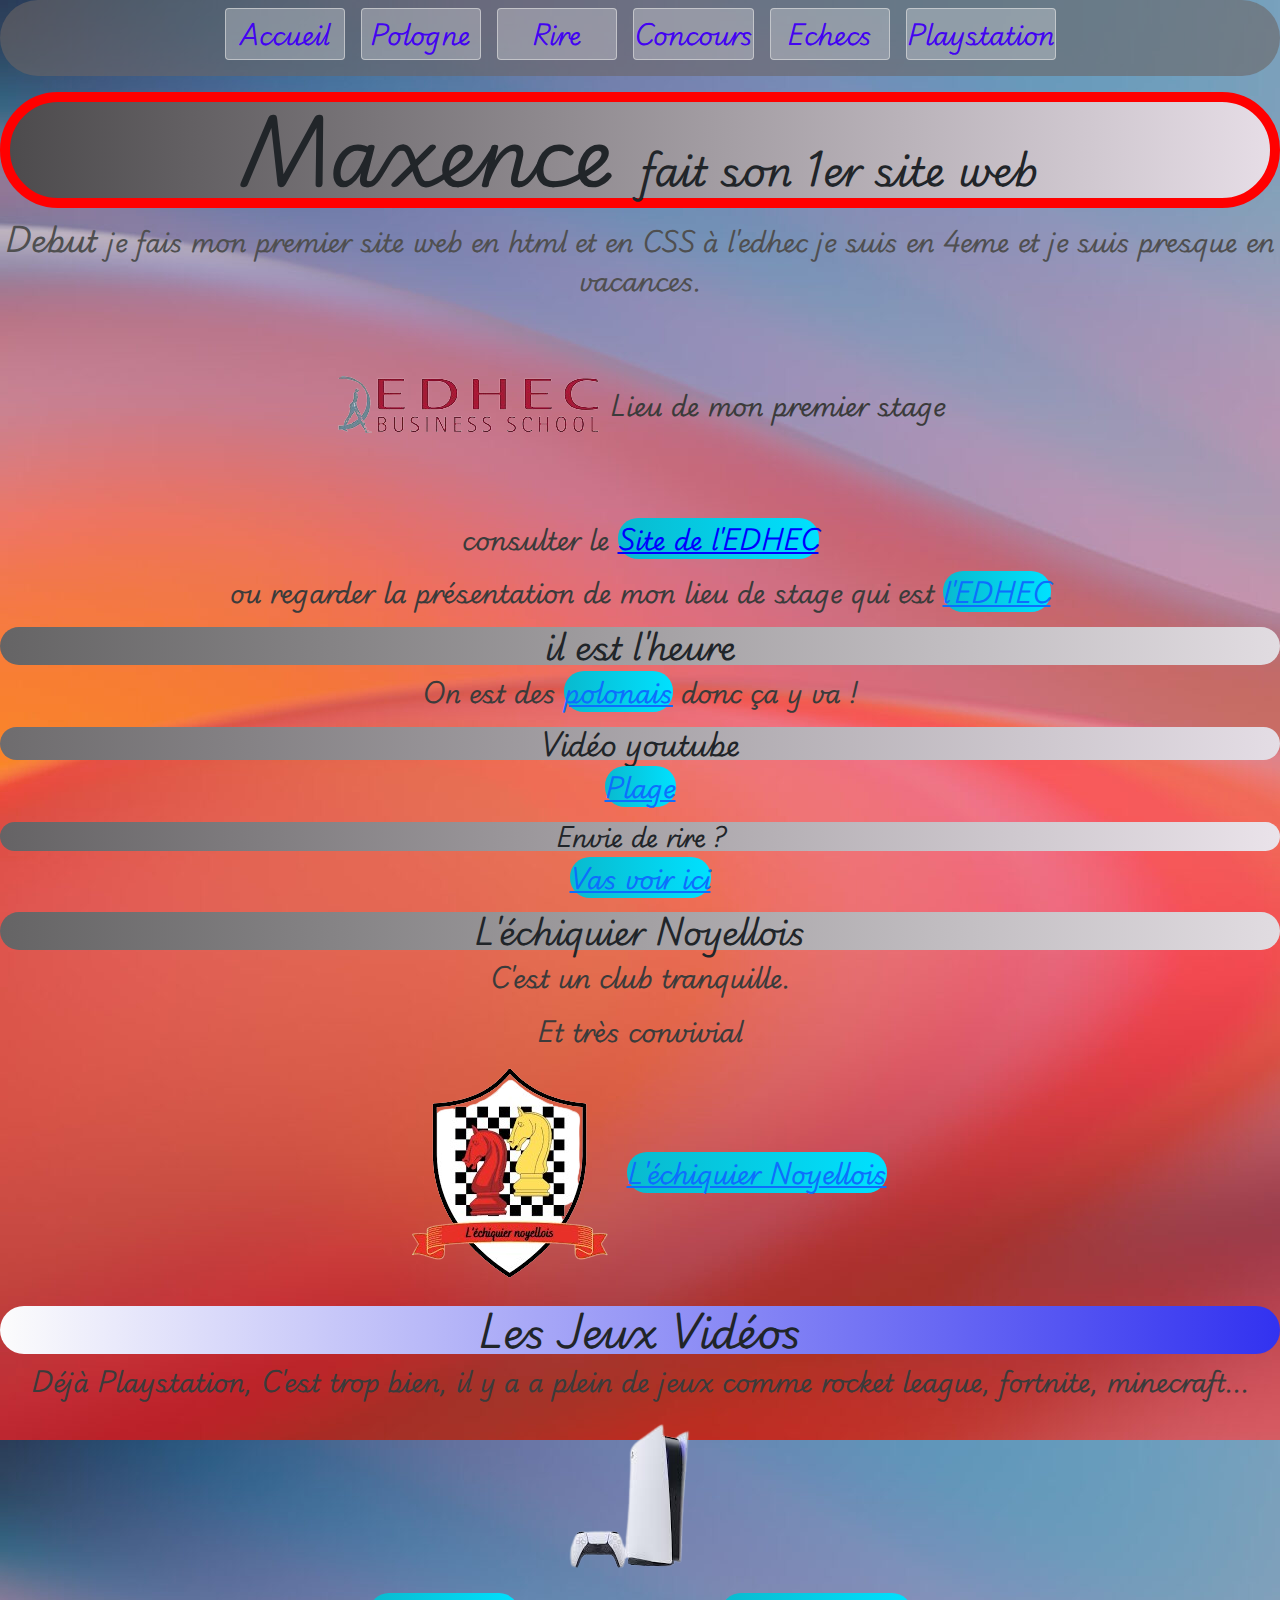
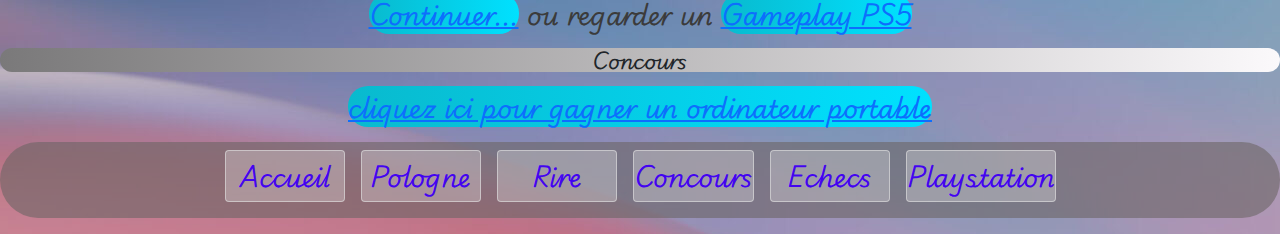
<file: index.html>
<!DOCTYPE html>
<html>
   <head>
         
             <link rel="stylesheet" href="style.css">
             <link rel="preconnect" href="https://fonts.googleapis.com">
             <link rel="preconnect" href="https://fonts.gstatic.com" crossorigin>
             <link href="https://fonts.googleapis.com/css2?family=Playwrite+IS:wght@100..400&display=swap" rel="stylesheet">
             <link href="https://cdn.jsdelivr.net/npm/bootstrap@5.3.3/dist/css/bootstrap.min.css" rel="stylesheet" integrity="sha384-QWTKZyjpPEjISv5WaRU9OFeRpok6YctnYmDr5pNlyT2bRjXh0JMhjY6hW+ALEwIH" crossorigin="anonymous">
             <title>Mon site</title>
</head> 
<body>
        <ul class="menu">
                <li>
                  <p>   <a class="Accueil" href="index.html">Accueil</a> </li> </p>
                </li>
                <li>
                    <p>  <a href="stage6.html">Pologne</a></p>
                </li>
                <li>
                    <p> <a href="stage p2.html">Rire</a></p>
        
                </li>
                <li>
                        <p> <a href="stagep3.html">Concours </a></p>
            
                    </li>
                    <li>
                        <p> <a href="stage8.html">Echecs</a></p>
            
                    </li>
                    <li>
                        <p> <a href="stage9.html">Playstation</a></p>
            
                    </li>
                  
                  
            </ul>
       <h1 class="titre" onclick="afficherTexte()"> <span class="Maxence"> Maxence </span> fait son 1er site web </h1> 
       <p class="tonton"> <span class="tonton2"> Debut  </span> je fais mon premier site web en html et en CSS à l'edhec je suis en 4eme et je suis presque en vacances.</p>
       <p><img src="images/edheclogo-removebg-preview.png" alt="homme heureux" title="hahahahahahahahahaha"> <span class="image_tonton" >Lieu de mon premier stage </span></p>
       <p> consulter le  <a href="https://www.edhec.edu/fr/a-propos/qui-sommes-nous/la-marque-edhec" class="Vince" > Site de l'EDHEC </a></p>
       <p> ou regarder la présentation de mon lieu de stage qui est <a href="stage11.html">l'EDHEC </a></p>
       <h2 class="para2" >il est l'heure</h2>
       <p  >On est des <a href="stage6.html">polonais</a> donc ça y va ! </p>
       <h3 class="para3" >Vidéo youtube</h3>
       <p><a href="https://youtu.be/IER8QvjQK0o?si=6zgPGxVxbwC63oDm" > Plage </a></p>
       <h4 class="para4" >Envie de rire ?</h4>
       <p><a href="stage p2.html"> Vas voir ici </a> </p>
       <h2 class="college">L'échiquier Noyellois </h2>
       <p>C'est un club tranquille.</p>
       <p>Et très convivial</p>


       <p> <img src="images/echecN-removebg-preview.png" alt="club echec" title="club échec "> <a href="stage8.html">L'échiquier Noyellois</a>  
       </p>
       <h1 class="jv">Les Jeux Vidéos </h1>
       <p class="playstation"> Déjà Playstation, C'est trop bien, il y a a plein de jeux comme rocket league, fortnite, minecraft... 
        <p> <img src="images/image-removebg-preview.png" alt=""></p><p><a href="stage9.html">Continuer...</a> ou regarder un 
        <a href="stage10.html">Gameplay PS5</a>
            
        
       </p>
       <p> <h5 class="para5">Concours</h5></p>
        <p> <span class="lien"> <a href="stagep3.html"> cliquez ici pour gagner un ordinateur portable</a>  </span> </p>
        <ul class="menu">
                <li>
                    <p>  <a href="index.html">Accueil</a></p>
                </li>
                <li>
                    <p>  <a href="stage6.html">Pologne</a></p>
                </li>
                <li>
                    <p> <a href="stage p2.html">Rire</a></p>
        
                </li>
                <li>
                        <p> <a href="stagep3.html">Concours </a></p>
            
                    </li>
                
                    <li>
                        <p> <a href="stage8.html">Echecs</a></p>
            
                    </li>
                    <li>
                        <p> <a href="stage9.html">Playstation</a></p>
            
                    </li>


            </ul>
            <script src="https://cdn.jsdelivr.net/npm/bootstrap@5.3.3/dist/js/bootstrap.bundle.min.js" integrity="sha384-YvpcrYf0tY3lHB60NNkmXc5s9fDVZLESaAA55NDzOxhy9GkcIdslK1eN7N6jIeHz" crossorigin="anonymous"></script>
            <script src="scripts.js"></script>
</body>

</html>
</file>
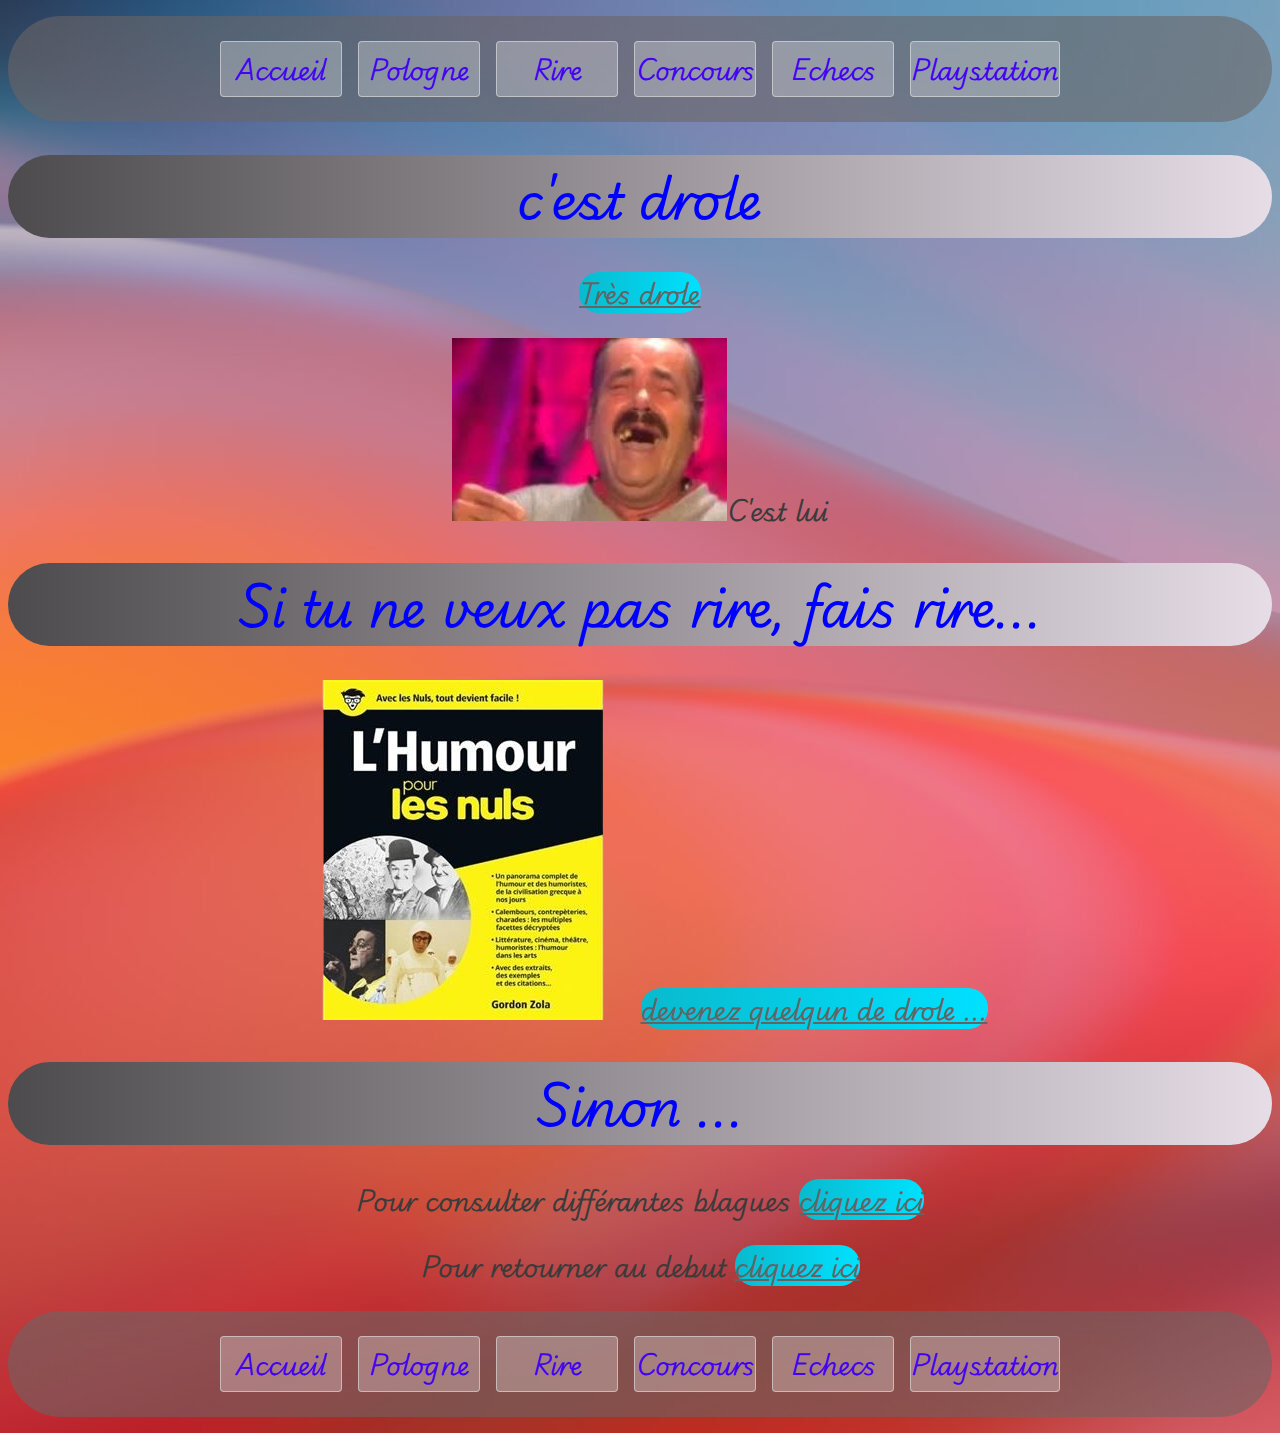
<file: stage p2.html>
<!DOCTYPE html>
<html>
<head>
    <link rel="stylesheet" href="style.css">
    <link rel="preconnect" href="https://fonts.googleapis.com">
    <link rel="preconnect" href="https://fonts.gstatic.com" crossorigin>
    <link href="https://fonts.googleapis.com/css2?family=Playwrite+IS:wght@100..400&display=swap" rel="stylesheet">
    <title>Il faut rire dans la vie</title>
</head> 
</head> 
<body>
    <ul class="menu">
        <li>
            <p>  <a href="index.html">Accueil</a></p>
        </li>
        <li>
            <p>  <a href="stage6.html">Pologne</a></p>
        </li>
        <li>
            <p> <a href="stage p2.html">Rire</a></p>

        </li>
        <li>
                <p> <a href="stagep3.html">Concours </a></p>
    
            </li>
            <li>
                <p> <a href="stage8.html">Echecs</a></p>
    
            </li>
            <li>
                <p> <a href="stage9.html">Playstation</a></p>
    
            </li>
    </ul>
    <p> <h1 class="parasd1" >c'est drole</h1>  </p>
    <p> <a href="https://youtu.be/xc9fCzoszDs?si=ubCjwBusHB4JcF2z">
    Très drole </a></p>
    <p> <img src="images/image mem rire.jpg" alt="C'est lui " title="el costo">C'est lui </p>

    <p> <h1 class="paradrole"> Si tu ne veux pas rire, fais rire... </h1></p>

  <p> <img src="images/L-humour-Pour-les-nuls-removebg-preview.png" alt="Pour faire rire :" title="pour faire rire :" >  <a href="https://www.fnac.com/a2999393/Pour-les-Nuls-L-humour-Pour-les-nuls-Gordon-Zola"> devenez quelqun de drole ...</a>  </p>


  <p ><h1     class="jsp" > Sinon ...</h1></p>

  <p>Pour consulter différantes blagues <a href="stage5.html">cliquez ici</a></p>

  <p> Pour retourner au debut <a href="index.html">cliquez ici</a></p>
  <ul class="menu">
    <li>
        <p>  <a href="index.html">Accueil</a></p>
    </li>
    <li>
        <p>  <a href="stage6.html">Pologne</a></p>
    </li>
    <li>
        <p> <a href="stage p2.html">Rire</a></p>

    </li>
    <li>
            <p> <a href="stagep3.html">Concours </a></p>

        </li>
    
        <li>
            <p> <a href="stage8.html">Echecs</a></p>

        </li>
        <li>
            <p> <a href="stage9.html">Playstation</a></p>

        </li>
</ul>

</body>

</html>
</file>
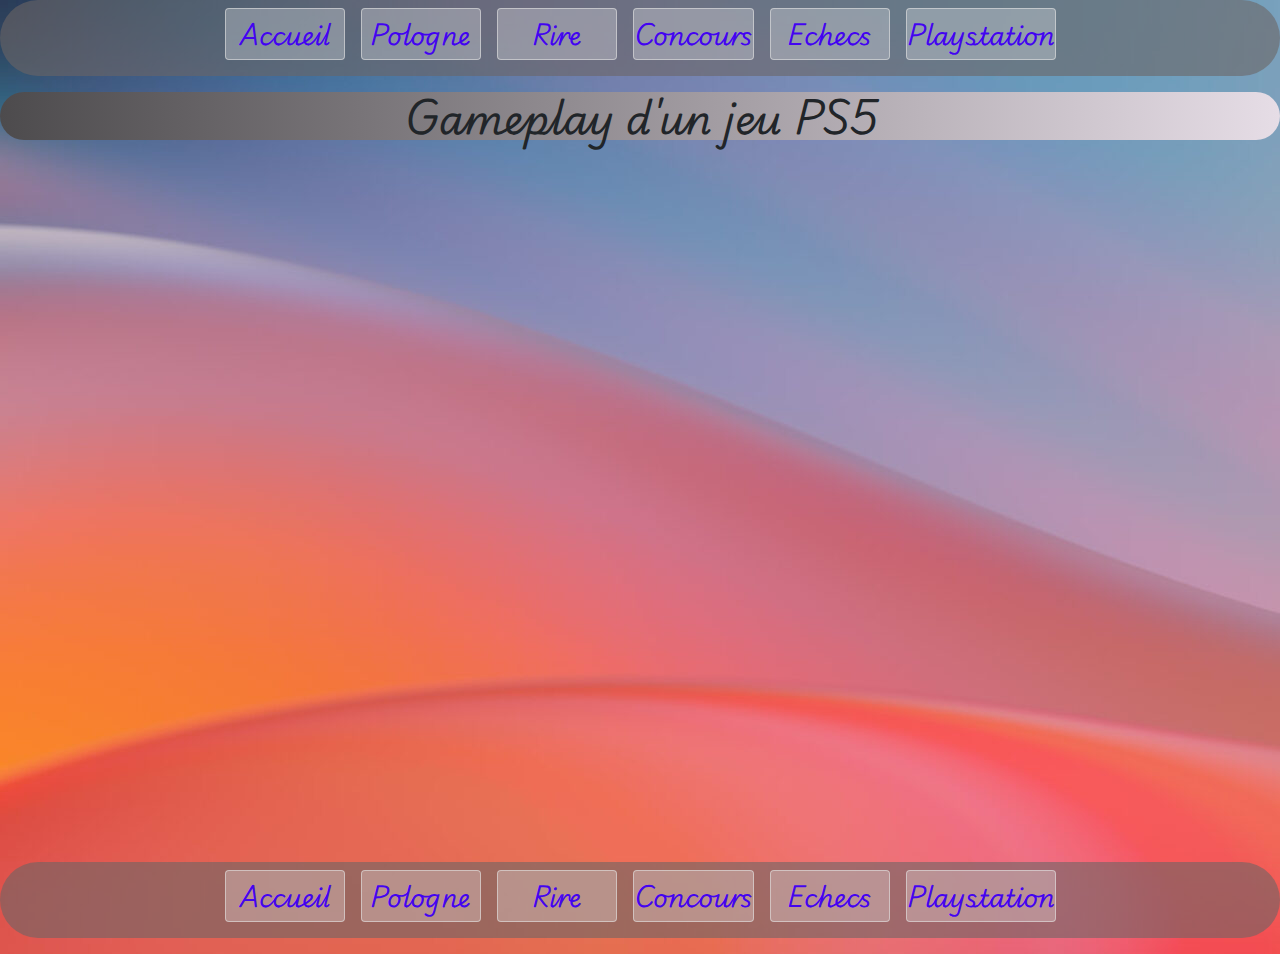
<file: stage10.html>
<!DOCTYPE html>
<html>
   <head>
         
             <link rel="stylesheet" href="style.css">
             <link rel="preconnect" href="https://fonts.googleapis.com">
             <link rel="preconnect" href="https://fonts.gstatic.com" crossorigin>
             <link href="https://fonts.googleapis.com/css2?family=Playwrite+IS:wght@100..400&display=swap" rel="stylesheet">
             <link href="https://cdn.jsdelivr.net/npm/bootstrap@5.3.3/dist/css/bootstrap.min.css" rel="stylesheet" integrity="sha384-QWTKZyjpPEjISv5WaRU9OFeRpok6YctnYmDr5pNlyT2bRjXh0JMhjY6hW+ALEwIH" crossorigin="anonymous">
             <title>Gameplay</title>
</head> 
<body>
        <ul class="menu">
                <li>
                  <p>   <a class="Accueil" href="index.html">Accueil</a> </li> </p>
                </li>
                <li>
                    <p>  <a href="stage6.html">Pologne</a></p>
                </li>
                <li>
                    <p> <a href="stage p2.html">Rire</a></p>
        
                </li>
                <li>
                        <p> <a href="stagep3.html">Concours </a></p>
            
                    </li>
                    <li>
                        <p> <a href="stage8.html">Echecs</a></p>
            
                    </li>
                    <li>
                        <p> <a href="stage9.html">Playstation</a></p>
            
                    </li>
                  
                  
            </ul>
            <h1 class="para2">Gameplay d'un jeu PS5</h1>
<p><iframe width="1227" height="690" src="https://www.youtube.com/embed/QKVaZ6SDr3Y" title="Stylé nan" frameborder="0" allow="accelerometer; autoplay; clipboard-write; encrypted-media; gyroscope; picture-in-picture; web-share" referrerpolicy="strict-origin-when-cross-origin" allowfullscreen></iframe></p>
<ul class="menu">
    <li>
        <p>  <a href="index.html">Accueil</a></p>
    </li>
    <li>
        <p>  <a href="stage6.html">Pologne</a></p>
    </li>
    <li>
        <p> <a href="stage p2.html">Rire</a></p>

    </li>
    <li>
            <p> <a href="stagep3.html">Concours </a></p>

        </li>
    
        <li>
            <p> <a href="stage8.html">Echecs</a></p>

        </li>
        <li>
            <p> <a href="stage9.html">Playstation</a></p>

        </li>


</ul>
<script src="https://cdn.jsdelivr.net/npm/bootstrap@5.3.3/dist/js/bootstrap.bundle.min.js" integrity="sha384-YvpcrYf0tY3lHB60NNkmXc5s9fDVZLESaAA55NDzOxhy9GkcIdslK1eN7N6jIeHz" crossorigin="anonymous"></script>
<script src="scripts.js"></script>
</body>

</html>
</file>
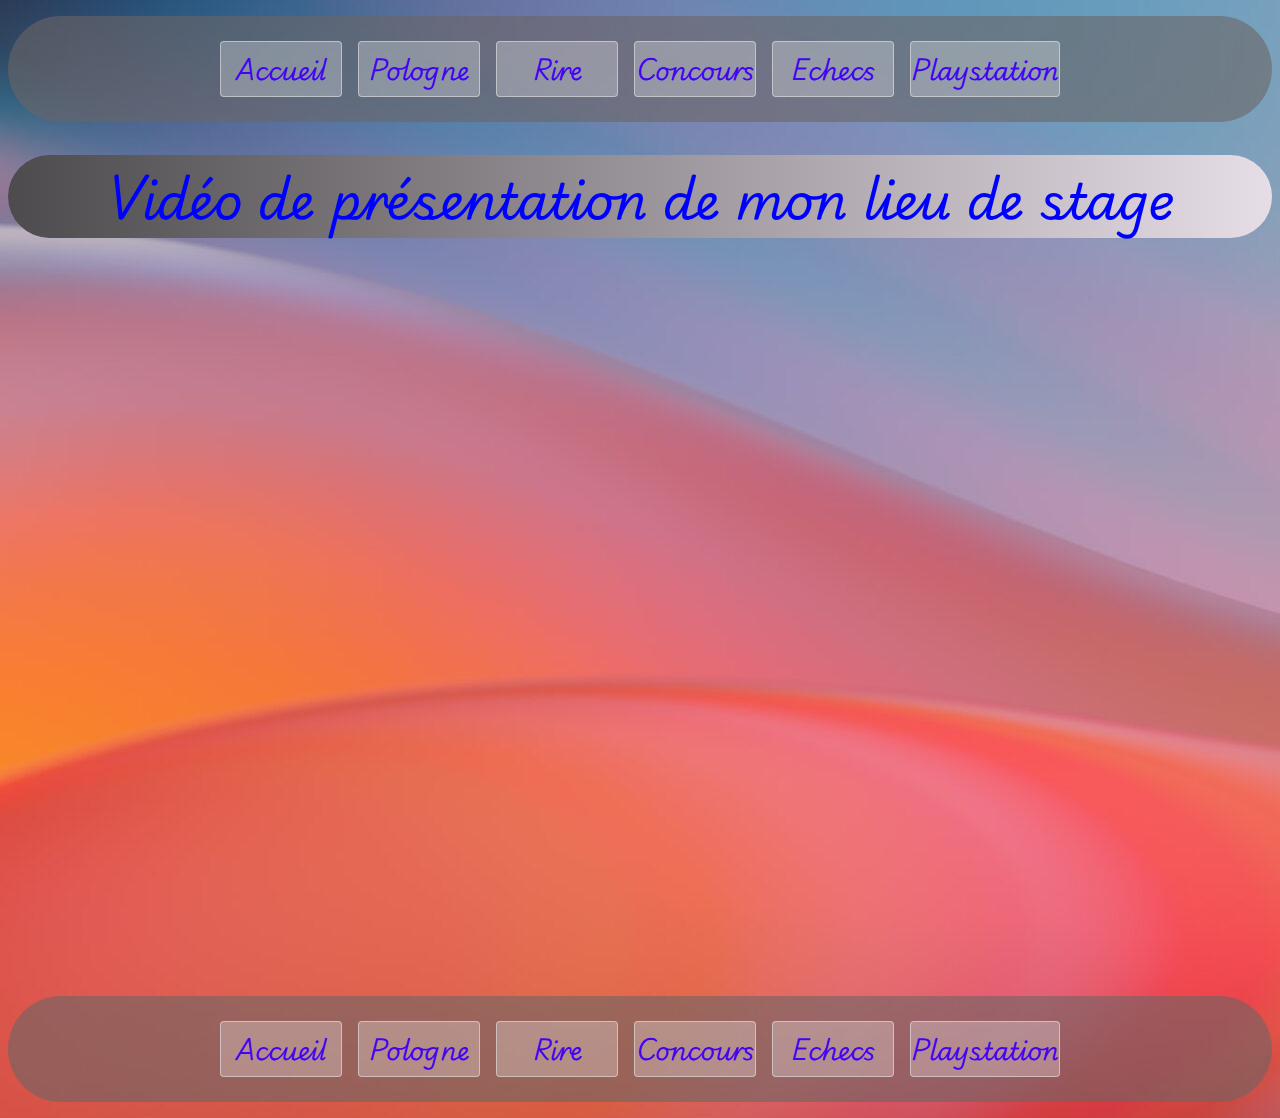
<file: stage11.html>
<!DOCTYPE html>
<html>
<head>
    <link rel="stylesheet" href="style.css">
    <link rel="preconnect" href="https://fonts.googleapis.com">
    <link rel="preconnect" href="https://fonts.gstatic.com" crossorigin>
    <link href="https://fonts.googleapis.com/css2?family=Playwrite+IS:wght@100..400&display=swap" rel="stylesheet">
    <title>l'EDHEC</title>
</head>  
<body>

    <ul class="menu">
        <li>
            <p>  <a href="index.html">Accueil</a></p>
        </li>
        <li>
            <p>  <a href="stage6.html">Pologne</a></p>
        </li>
        <li>
            <p> <a href="stage p2.html">Rire</a></p>

        </li>
        <li>
                <p> <a href="stagep3.html">Concours </a></p>
    
            </li>
            <li>
                <p> <a href="stage8.html">Echecs</a></p>
    
            </li>
            <li>
                <p> <a href="stage9.html">Playstation</a></p>
    
            </li>
    </ul>
      <h1 class="para2">Vidéo de présentation de mon lieu de stage</h1>
    <p><iframe width="1227" height="690" src="https://www.youtube.com/embed/CAwNt2PM10E" title="EDHEC Lille Campus Presentation | EDHEC Business School" frameborder="0" allow="accelerometer; autoplay; clipboard-write; encrypted-media; gyroscope; picture-in-picture; web-share" referrerpolicy="strict-origin-when-cross-origin" allowfullscreen></iframe></p>

    <ul class="menu">
        <li>
            <p>  <a href="index.html">Accueil</a></p>
        </li>
        <li>
            <p>  <a href="stage6.html">Pologne</a></p>
        </li>
        <li>
            <p> <a href="stage p2.html">Rire</a></p>

        </li>
        <li>
                <p> <a href="stagep3.html">Concours </a></p>
    
            </li>
        
            <li>
                <p> <a href="stage8.html">Echecs</a></p>
    
            </li>
            <li>
                <p> <a href="stage9.html">Playstation</a></p>
    
            </li>
    </ul>
</body>

</html>
</file>
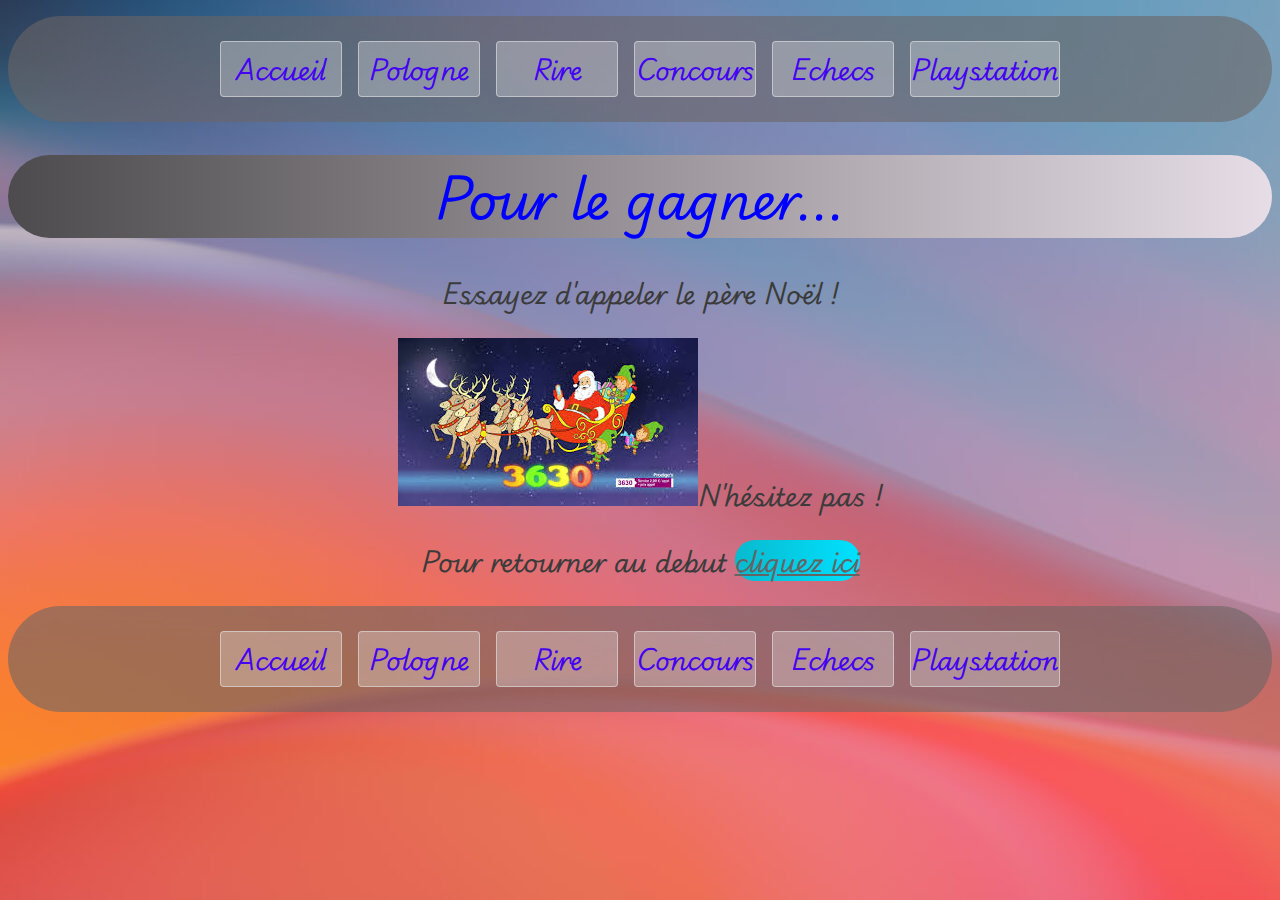
<file: stage4.html>
<!DOCTYPE html>
<html>
<head>
    <link rel="stylesheet" href="style.css">
    <link rel="preconnect" href="https://fonts.googleapis.com">
    <link rel="preconnect" href="https://fonts.gstatic.com" crossorigin>
    <link href="https://fonts.googleapis.com/css2?family=Playwrite+IS:wght@100..400&display=swap" rel="stylesheet">
        <title>Père Noël</title>
</head>  
<body>

    <ul class="menu">
        <li>
            <p>  <a href="index.html">Accueil</a></p>
        </li>
        <li>
            <p>  <a href="stage6.html">Pologne</a></p>
        </li>
        <li>
            <p> <a href="stage p2.html">Rire</a></p>

        </li>
        <li>
                <p> <a href="stagep3.html">Concours </a></p>
    
            </li>
            <li>
                <p> <a href="stage8.html">Echecs</a></p>
    
            </li>
            <li>
                <p> <a href="stage9.html">Playstation</a></p>
    
            </li>
    </ul>
        
    
   <h1 class="para2" >Pour le gagner... </h1>

   <p> Essayez d'appeler le père Noël !</p>

   <p>  <img src="images/image P4.jpg" alt="n'hésitez pas !" title="Le Père Noël !" >N'hésitez pas !     </p>

   <p> Pour retourner au debut <a href="index.html">cliquez ici</a></p>

   <ul class="menu">
    <li>
        <p>  <a href="index.html">Accueil</a></p>
    </li>
    <li>
        <p>  <a href="stage6.html">Pologne</a></p>
    </li>
    <li>
        <p> <a href="stage p2.html">Rire</a></p>

    </li>
    <li>
            <p> <a href="stagep3.html">Concours </a></p>

        </li>
    
        <li>
            <p> <a href="stage8.html">Echecs</a></p>

        </li>
        <li>
            <p> <a href="stage9.html">Playstation</a></p>

        </li>
</ul>
    
</body>

</html>
</file>
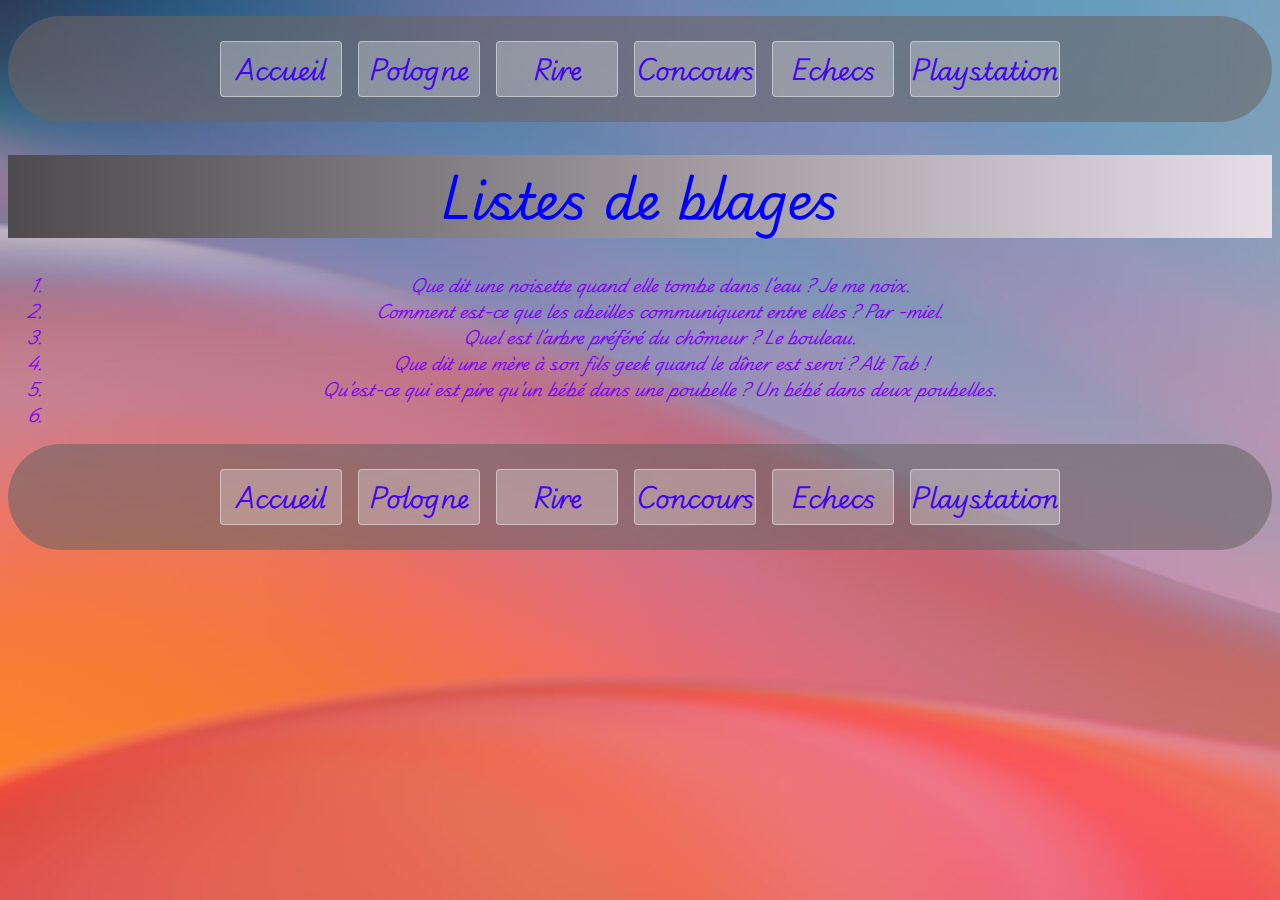
<file: stage5.html>
<!DOCTYPE html>
<html>
<head>
    <link rel="stylesheet" href="style.css">
    <link rel="preconnect" href="https://fonts.googleapis.com">
    <link rel="preconnect" href="https://fonts.gstatic.com" crossorigin>
    <link href="https://fonts.googleapis.com/css2?family=Playwrite+IS:wght@100..400&display=swap" rel="stylesheet">
    <title>Petites blagues</title>
</head>  
<body>

    <ul class="menu">
        <li>
            <p>  <a href="index.html">Accueil</a></p>
        </li>
        <li>
            <p>  <a href="stage6.html">Pologne</a></p>
        </li>
        <li>
            <p> <a href="stage p2.html">Rire</a></p>

        </li>
        <li>
                <p> <a href="stagep3.html">Concours </a></p>
    
            </li>
            <li>
                <p> <a href="stage8.html">Echecs</a></p>
    
            </li>
            <li>
                <p> <a href="stage9.html">Playstation</a></p>
    
            </li>
    </ul>
    <h1>Listes de blages</h1>

    <ol >
    
    <li>   Que dit une noisette quand elle tombe dans l’eau ?
    Je me noix.</li>

    <li>   Comment est-ce que les abeilles communiquent entre elles ?
    Par -miel.</li>
    
    <li>  Quel est l’arbre préféré du chômeur ?
    Le bouleau.</li>
    
    
   <li> Que dit une mère à son fils geek quand le dîner est servi ?
    Alt Tab !</li>

   <li>  Qu’est-ce qui est pire qu’un bébé dans une poubelle ?
Un bébé dans deux poubelles.<li>

</ol>
    
<ul class="menu">
    <li>
        <p>  <a href="index.html">Accueil</a></p>
    </li>
    <li>
        <p>  <a href="stage6.html">Pologne</a></p>
    </li>
    <li>
        <p> <a href="stage p2.html">Rire</a></p>

    </li>
    <li>
            <p> <a href="stagep3.html">Concours </a></p>

        </li>
        <li>
            <p> <a href="stage8.html">Echecs</a></p>

        </li>
        <li>
            <p> <a href="stage9.html">Playstation</a></p>

        </li>
</ul>


</body>

</html>
</file>
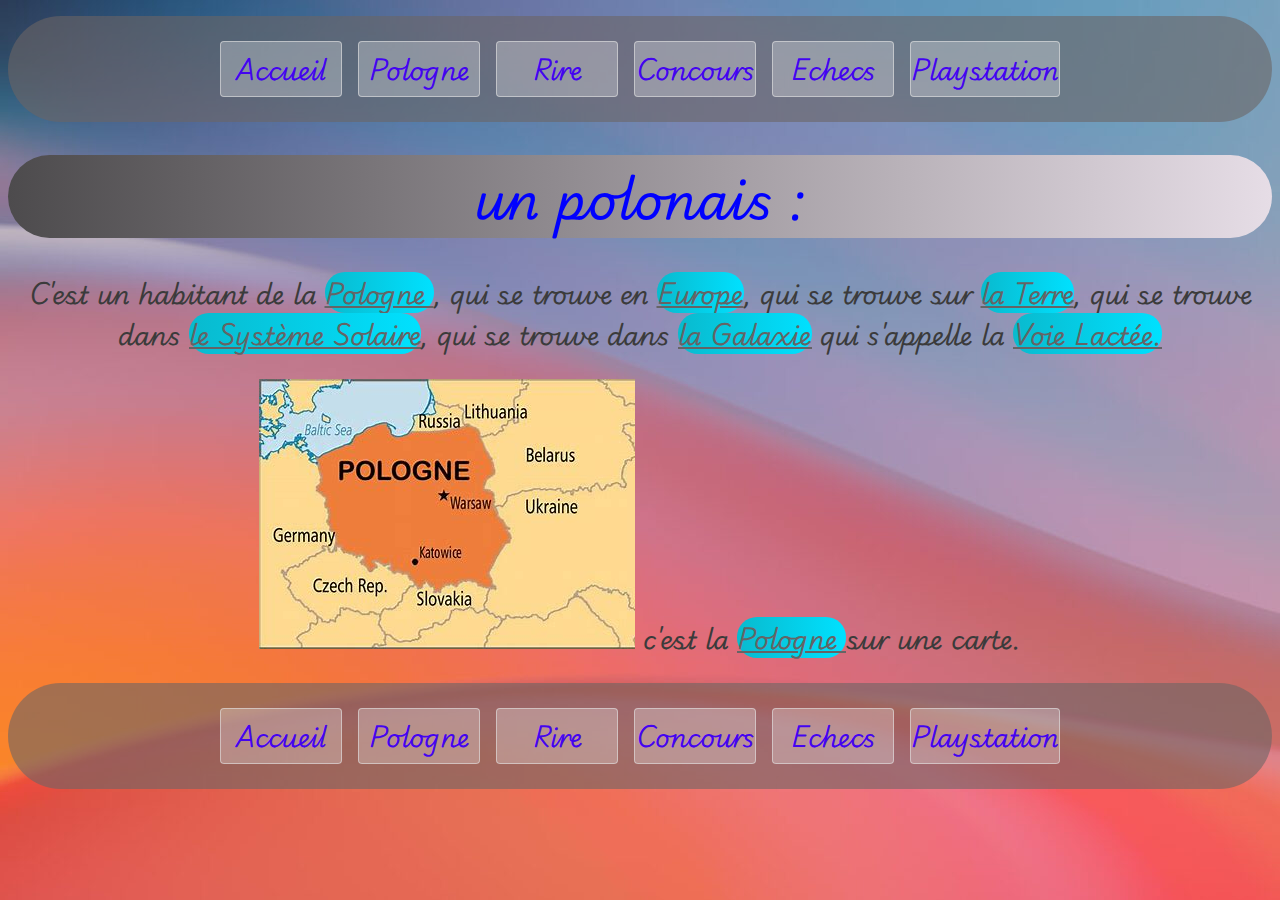
<file: stage6.html>
<!DOCTYPE html>
<html>
<head>
    <link rel="stylesheet" href="style.css">
    <link rel="preconnect" href="https://fonts.googleapis.com">
    <link rel="preconnect" href="https://fonts.gstatic.com" crossorigin>
    <link href="https://fonts.googleapis.com/css2?family=Playwrite+IS:wght@100..400&display=swap" rel="stylesheet">
    <title>Mes origines</title>
</head>  
<body>

    <ul class="menu">
        <li>
            <p>  <a href="index.html">Accueil</a></p>
        </li>
        <li>
            <p>  <a href="stage6.html">Pologne</a></p>
        </li>
        <li>
            <p> <a href="stage p2.html">Rire</a></p>

        </li>
        <li>
                <p> <a href="stagep3.html">Concours </a></p>
       </li>  
       <li>
        <p> <a href="stage8.html">Echecs</a></p>

    </li>
    <li>
        <p> <a href="stage9.html">Playstation</a></p>

    </li>   
            
    </ul>
  <h1   class="polonais" >un polonais :</h1>
<p>C'est un habitant de la <a href="https://fr.wikipedia.org/wiki/Pologne" >Pologne </a>, qui se trouve en <a href="https://fr.wikipedia.org/wiki/Europe">Europe</a>, qui se trouve sur <a href="https://fr.wikipedia.org/wiki/Terre_(homonymie)">la Terre</a>, qui se trouve dans <a href="https://fr.wikipedia.org/wiki/Syst%C3%A8me_solaire">le Système Solaire</a>, qui se trouve dans <a href="https://fr.wikipedia.org/wiki/Galaxie">la Galaxie</a> qui s'appelle la <a href="https://fr.wikipedia.org/wiki/Voie_lact%C3%A9e">Voie Lactée.</a></p>

<p><img src="images/pologne carte.jpg" alt="pays des alcooliques" title="Pays des alcooliques"> c'est la <a href="https://fr.wikipedia.org/wiki/Pologne" >Pologne </a>sur une carte.</p>

<ul class="menu">
    <li>
        <p>  <a href="index.html">Accueil</a></p>
    </li>
    <li>
        <p>  <a href="stage6.html">Pologne</a></p>
    </li>
    <li>
        <p> <a href="stage p2.html">Rire</a></p>

    </li>
    <li>
            <p> <a href="stagep3.html">Concours </a></p>

        </li>
        <li>
            <p> <a href="stage8.html">Echecs</a></p>

        </li>
        <li>
            <p> <a href="stage9.html">Playstation</a></p>

        </li>
</ul>
</body>

</html>
</file>
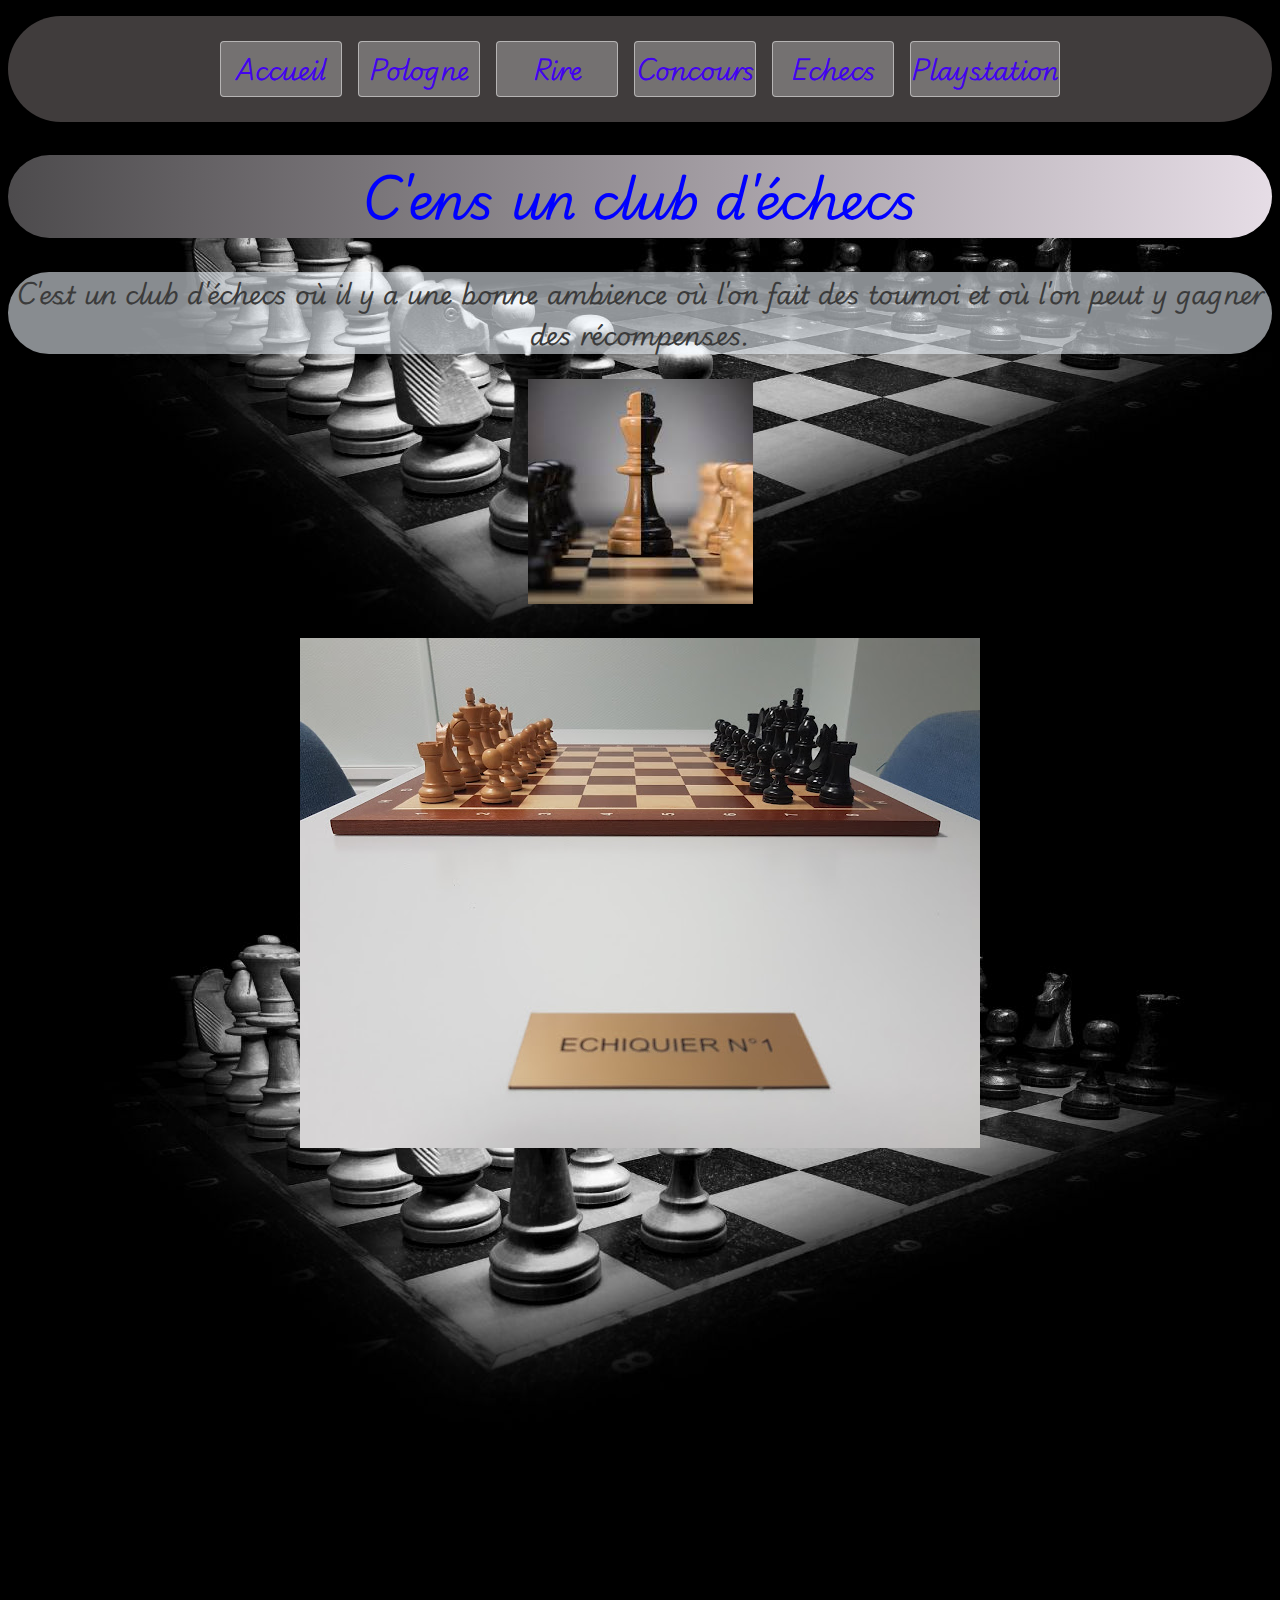
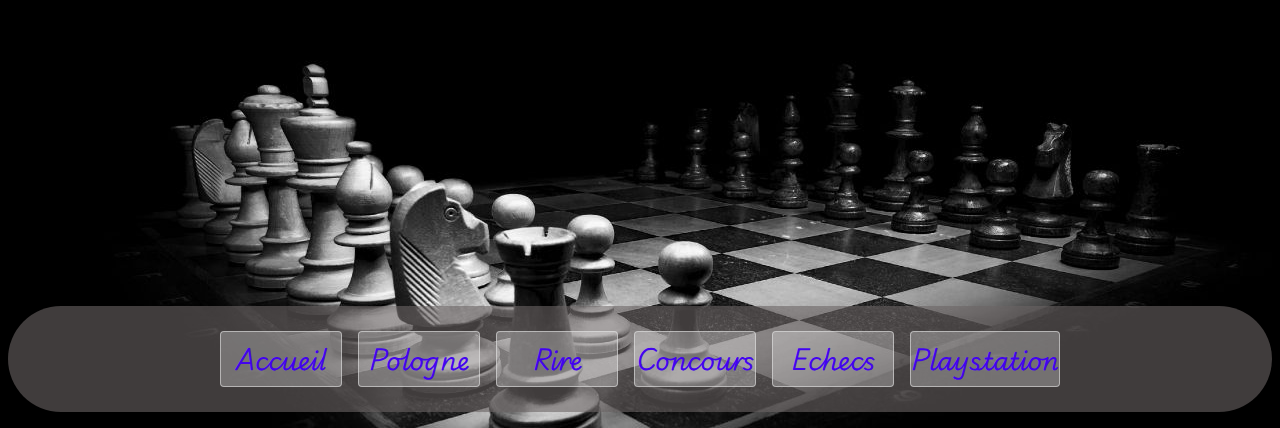
<file: stage8.html>
<!DOCTYPE html>
<html>
<head>
    <link rel="stylesheet" href="style.css">
    <link rel="preconnect" href="https://fonts.googleapis.com">
    <link rel="preconnect" href="https://fonts.gstatic.com" crossorigin>
    <link href="https://fonts.googleapis.com/css2?family=Playwrite+IS:wght@100..400&display=swap" rel="stylesheet">
    <title>Les échecs</title>
</head>  
<body class="echecs" >

    <ul class="menu">
        <li>
            <p>  <a href="index.html">Accueil</a></p>
        </li>
        <li>
            <p>  <a href="stage6.html">Pologne</a></p>
        </li>
        <li>
            <p> <a href="stage p2.html">Rire</a></p>

        </li>
        <li>
                <p> <a href="stagep3.html">Concours </a></p>
    
            </li>
            <li>
                <p> <a href="stage8.html">Echecs</a></p>
    
            </li>
            <li>
                <p> <a href="stage9.html">Playstation</a></p>
    
            </li>
    </ul>
     <h1 class="paraechec">C'ens un club d'échecs </h1>
    <p class="Pe" >C'est un club d'échecs où il y a une bonne ambience où l'on fait des tournoi et où l'on peut y gagner des récompenses.</p>
    <p>   <img src="images/echecimg1.jpg" alt="" title="roi" > </p>

    <p> <img src="images/echecsimg2.jpg" alt="" title="échequier">   </p>

<p><iframe width="1227" height="690" src="https://www.youtube.com/embed/zA0aW09fxGw" title="Comment jouer aux échecs" frameborder="0" allow="accelerometer; autoplay; clipboard-write; encrypted-media; gyroscope; picture-in-picture; web-share" referrerpolicy="strict-origin-when-cross-origin" allowfullscreen></iframe></p>






    <ul class="menu">
        <li>
            <p>  <a href="index.html">Accueil</a></p>
        </li>
        <li>
            <p>  <a href="stage6.html">Pologne</a></p>
        </li>
        <li>
            <p> <a href="stage p2.html">Rire</a></p>

        </li>
        <li>
                <p> <a href="stagep3.html">Concours </a></p>
    
            </li>
        
            <li>
                <p> <a href="stage8.html">Echecs</a></p>
    
            </li>
            <li>
                <p> <a href="stage9.html">Playstation</a></p>
    
            </li>
    </ul>
</body>

</html>
</file>
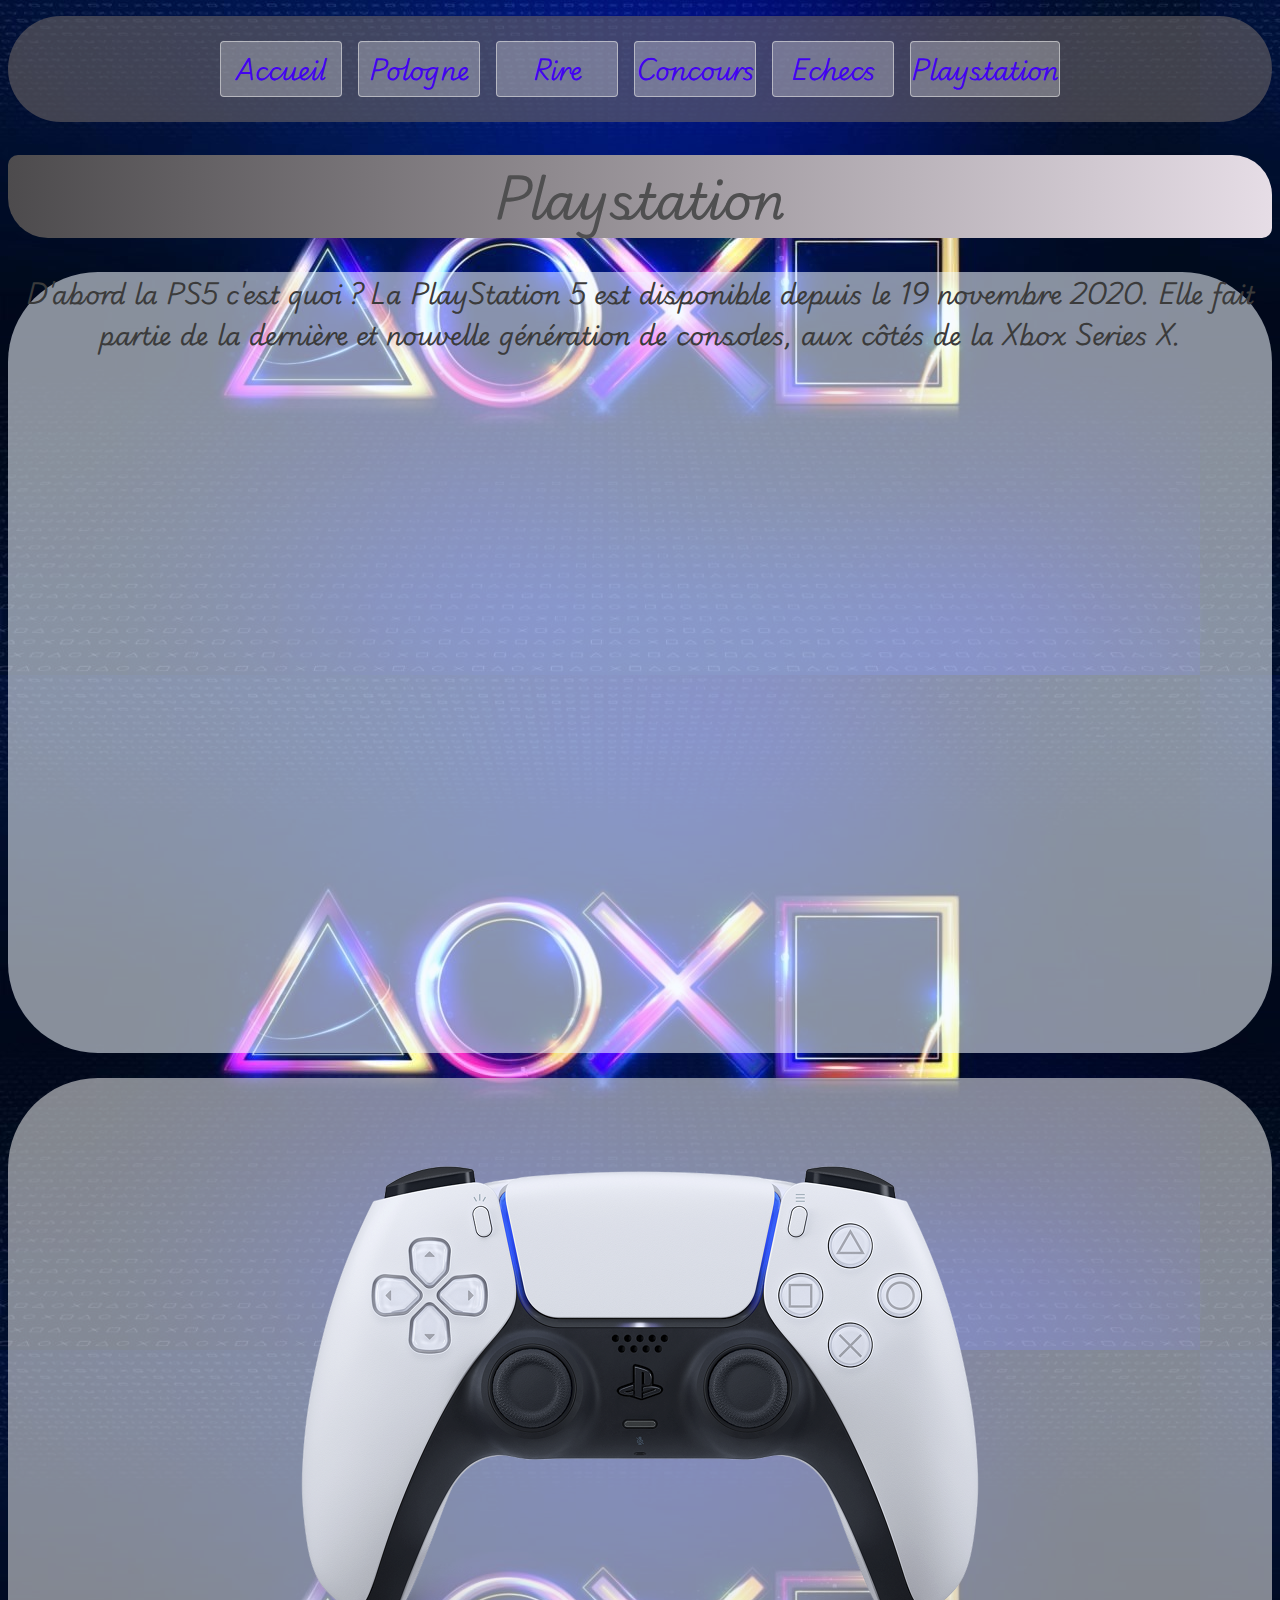
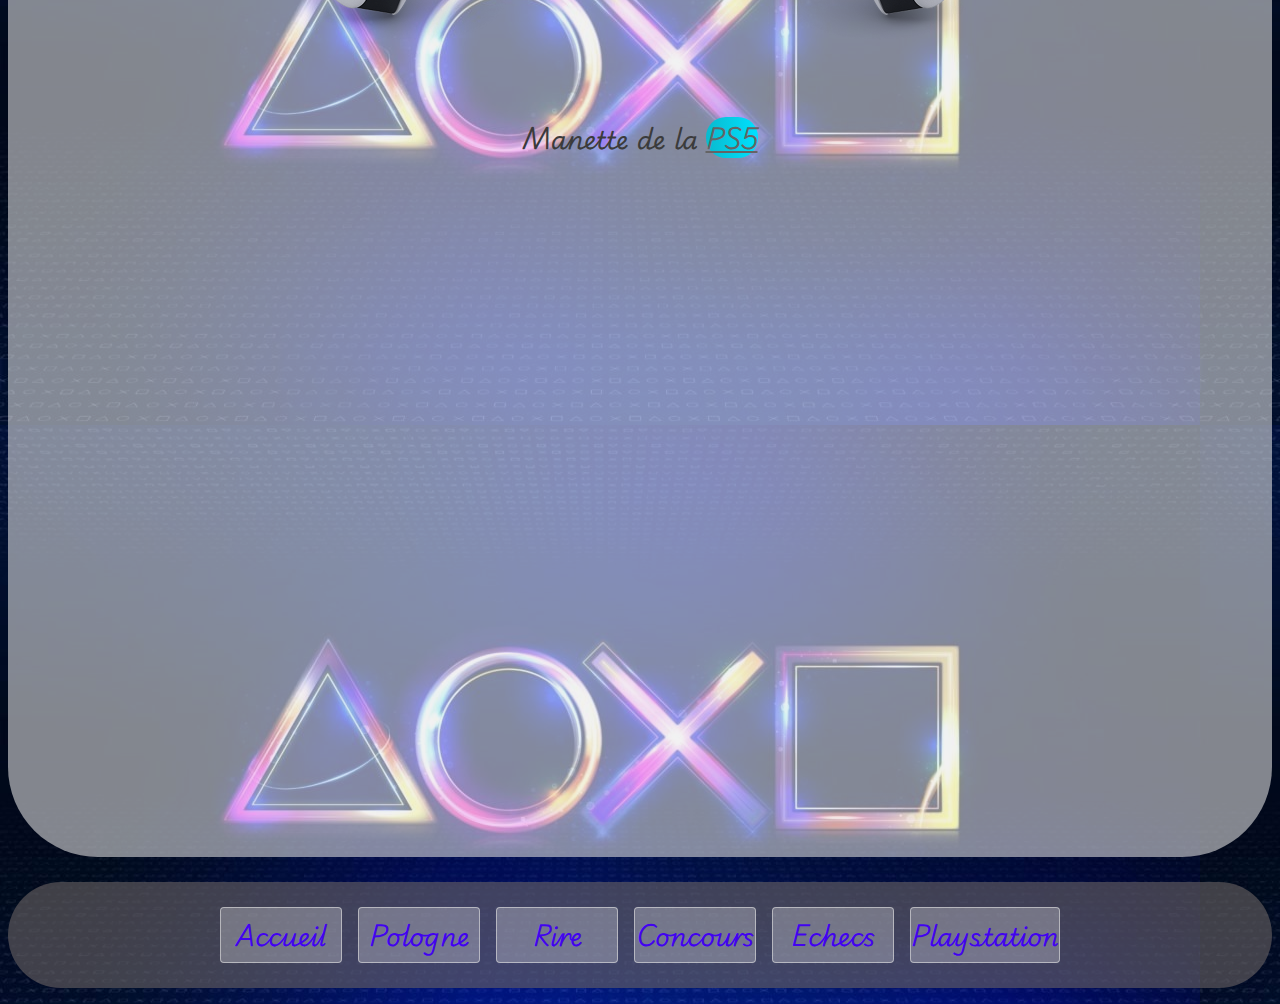
<file: stage9.html>
<!DOCTYPE html>
<html>
<head>
    <link rel="stylesheet" href="style.css">
    <link rel="preconnect" href="https://fonts.googleapis.com">
    <link rel="preconnect" href="https://fonts.gstatic.com" crossorigin>
    <link href="https://fonts.googleapis.com/css2?family=Playwrite+IS:wght@100..400&display=swap" rel="stylesheet">
    <title>Playstation !</title>
</head>  
<body  class="ps" >

    <ul class="menu">
        <li>
            <p>  <a href="index.html">Accueil</a></p>
        </li>
        <li>
            <p>  <a href="stage6.html">Pologne</a></p>
        </li>
        <li>
            <p> <a href="stage p2.html">Rire</a></p>

        </li>
        <li>
                <p> <a href="stagep3.html">Concours </a></p>
    
            </li>
            <li>
                <p> <a href="stage8.html">Echecs</a></p>
    
            </li>
            <li>
                <p> <a href="stage9.html">Playstation</a></p>
    
            </li>
    </ul>
    <h1 class="tonton">Playstation</h1>
    <p class="Pe">D'abord la PS5 c'est quoi ? La PlayStation 5 est disponible depuis le 19 novembre 2020. Elle fait partie de la dernière et nouvelle génération de consoles, aux côtés de la Xbox Series X.
        
        <iframe width="1227" height="690" src="https://www.youtube.com/embed/RkC0l4iekYo" title="PS5 Hardware Reveal Trailer" frameborder="0" allow="accelerometer; autoplay; clipboard-write; encrypted-media; gyroscope; picture-in-picture; web-share" referrerpolicy="strict-origin-when-cross-origin" allowfullscreen></iframe>
    </p>
    <p class="Pe2" ><img src="images/manette.jpg" alt="manette PS5" title="manette PS5" >Manette de la <a href="https://www.playstation.com/fr-fr/ps5/">PS5</a> <iframe width="1227" height="690" src="https://www.youtube.com/embed/aBhh_0kR8rk" title="Voici la manette sans fil DualSense Edge | PS5" frameborder="0" allow="accelerometer; autoplay; clipboard-write; encrypted-media; gyroscope; picture-in-picture; web-share" referrerpolicy="strict-origin-when-cross-origin" allowfullscreen></iframe> </p>

    <ul class="menu">
        <li>
            <p>  <a href="index.html">Accueil</a></p>
        </li>
        <li>
            <p>  <a href="stage6.html">Pologne</a></p>
        </li>
        <li>
            <p> <a href="stage p2.html">Rire</a></p>

        </li>
        <li>
                <p> <a href="stagep3.html">Concours </a></p>
    
            </li>
        
            <li>
                <p> <a href="stage8.html">Echecs</a></p>
    
            </li>
            <li>
                <p> <a href="stage9.html">Playstation</a></p>
    
            </li>
    </ul>
</body>

</html>
</file>
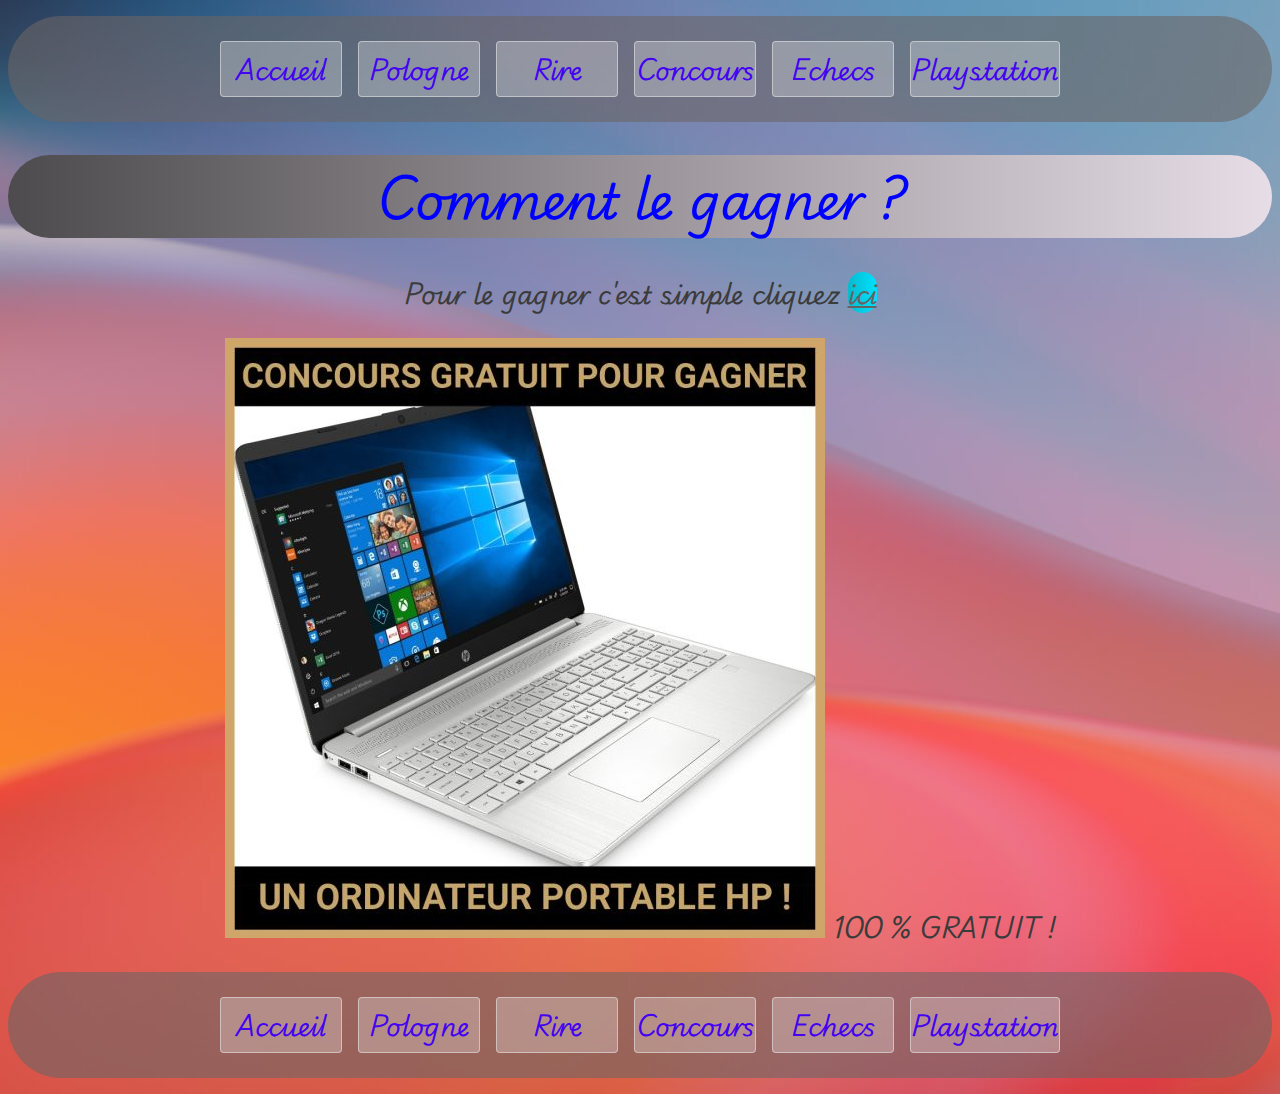
<file: stagep3.html>
<!DOCTYPE html>
<html>
<head>
    <link rel="stylesheet" href="style.css">
    <link rel="preconnect" href="https://fonts.googleapis.com">
    <link rel="preconnect" href="https://fonts.gstatic.com" crossorigin>
    <link href="https://fonts.googleapis.com/css2?family=Playwrite+IS:wght@100..400&display=swap" rel="stylesheet">
    <title>Gagnez cet ordinateur!</title>
</head>  
<body>

    <ul class="menu">
        <li>
            <p>  <a href="index.html">Accueil</a></p>
        </li>
        <li>
            <p>  <a href="stage6.html">Pologne</a></p>
        </li>
        <li>
            <p> <a href="stage p2.html">Rire</a></p>

        </li>
        <li>
                <p> <a href="stagep3.html">Concours </a></p>
    
            </li>
            <li>
                <p> <a href="stage8.html">Echecs</a></p>
    
            </li>
            <li>
                <p> <a href="stage9.html">Playstation</a></p>
    
            </li>
    </ul>
    <h1 class="para6">Comment le gagner ?</h1>
    <p>Pour le gagner c'est simple cliquez <a href="stage4.html">ici</a></p>

    <p> <img src="images/image ordinateur.jpg" alt="gagnez ce PC!" title="Gagnez ce PC Gratuitement!" > 100 % GRATUIT !</p>
    

    <ul class="menu">
        <li>
            <p>  <a href="index.html">Accueil</a></p>
        </li>
        <li>
            <p>  <a href="stage6.html">Pologne</a></p>
        </li>
        <li>
            <p> <a href="stage p2.html">Rire</a></p>

        </li>
        <li>
                <p> <a href="stagep3.html">Concours </a></p>
    
            </li>
        
            <li>
                <p> <a href="stage8.html">Echecs</a></p>
    
            </li>
            <li>
                <p> <a href="stage9.html">Playstation</a></p>
    
            </li>
    </ul>
</body>

</html>
</file>
<file: style.css>
p {color: rgb(0, 0, 0); font-style: italic;}
h1 {color: blue;font-size: 50px;}
p{font-size: 25px;}
h1{font-size: 50px; text-align: center}
.tonton{color: rgb(79, 79, 80);}
.tonton2{font-size: 30px;}
.Maxence{font-size: 80px;}
    
    
     p{ font-family: "Playwrite IS", cursive; font-weight: 400;}
      p{font-optical-sizing: auto;}
    p  {font-style: normal;border-top-style: 10px solid red;text-align: center;
    } 
    h1{ font-family: "Playwrite IS", cursive;}
    h1{font-optical-sizing: auto;}
  h1{font-style: normal; font-weight: 500;}
h2{ font-size: 50px;font-optical-sizing: auto ;font-style: normal;  }
  h3{ font-family: "Playwrite IS", cursive;}
    h3{font-optical-sizing: auto;font-size: 50px;}
  h3{font-style: normal; font-weight: 500;color:blue;text-align: center;}
  h4{ font-family: "Playwrite IS", cursive;}
  h4{font-optical-sizing: auto;font-size: 50px;}
h4{font-style: normal; font-weight: 500; text-align: center;color: blue;}
a{text-align:center;color: #656465; }
h1{background:linear-gradient(to left,rgb(230, 221, 230), #4d4b4d )}
body{background-image: url(images/fond\ test.jpg);}
.titre{
    border: 10px solid red;border-radius: 90px 90px 90px 90px ;
}
.tonton{
    border-top-style: 10px solid red; border-radius:10px 40px 10px 40px ;
} 
.image_tonton{
    text-align: center;}
h2{text-align: center}
h2{font-weight: 500;}
h2{ font-family: "Playwrite IS",cursive}
h2{color: blue;}
h2{ font-size: 90px}
h2{background:linear-gradient(to left,rgb(225, 220, 225), #656465 )}
h3{background:linear-gradient(to left,rgb(228, 221, 229), #6e6c6e )}
h4{background:linear-gradient(to left,rgb(234, 227, 234), #656365 )}
.para2{border-top-style: 10px solid red ; border-radius:90px 90px 90px 90px;}
.para3{border-top-style: 10px solid red ; border-radius:90px 90px 90px 90px;}
.para4{border-top-style: 10px solid red ; border-radius:90px 90px 90px 90px;}
.parasd1{border-top-style: 10px solid red ; border-radius:90px 90px 90px 90px;}
a{background:linear-gradient( to right, rgb(9, 186, 206),rgb(0, 225, 255)); border-radius:20px 20px 20px 20px;}
h5{background:linear-gradient(to left,rgb(251, 249, 251), #7a797a )}
h5{font-style: normal; font-weight: 500; text-align: center;color: blue;}
h5{ font-family: "Playwrite IS", cursive;}
h5{font-optical-sizing: auto;font-size: 190px;}
.para5{border-top-style: 10px solid red ; border-radius:90px 90px 90px 90px;}
.para6{border-top-style: 10px solid red ; border-radius:90px 90px 90px 90px;}
.paradrole{border-top-style: 10px solid red ; border-radius:90px 90px 90px 90px;}
ol{ font-family: "Playwrite IS", cursive; font-weight: 400;}
      ol{font-optical-sizing: auto;}
    ol {font-style: normal;border-top-style: 10px solid red;text-align: center;
    } 
    ol{color: rgb(129, 6, 243); font-style: italic;}
    .jsp{border-top-style: 10px solid red ; border-radius:90px 90px 90px 90px;}
    .Vince{background-size: cover; color:blue}

    .menu {
      display: flex;              /* Transformation en flexbox */
      padding:0;                  /* Suppression des marges internes */
  }

  .menu li {
    list-style-type: none ;       /* Suppression des puces */
}

.menu a {
  display:block;                /* Transformation en block */
  min-width: 120px;             /* Largeur minimale des liens */
  background-color: #e9e2e282;
}
.menu a {
  display:block;                /* Transformation en block */
  min-width: 120px;             /* Largeur minimale des liens */   
  
  margin: 0.5rem;               /* Marges externes (1 valeurs = 4 directions) */
  padding: 0.4rem 0;            /* Marges internes (2 valeurs = haut/bas et gauche/droite)*/
  text-align:center;           /* Centrage du texte */   
  color: #da0bda8e;                  /* Couleur du texte */
  text-decoration: none;        /* Suppression du soulignement */
  border: 1px solid #f70505;       /* Ajout d'une bordure */
  border-radius: 4px;           /* Arrondis des bordures */
  background-color: #6c656598;
}
.menu{
  display: flex;              /* Transformation en flexbox */
  padding:0;                  /* Suppression des marges internes */
  background-color: #6c656598;     /* Ajout de la couleur d'arrière-plan */
  justify-content: center     /* Alignements des liens dans le menu */
  ;border-radius: 90px 90px 90px 90px;
}
.menu a:hover {
  background-color: #ffffffb4;
  color: #e41515;
  border-color: #b9bebb9f;
}
.menu a {
  display:block;                /* Transformation en block */
  min-width: 120px;             /* Largeur minimale des liens */   
  
  margin: 0.5rem;               /* Marges externes (1 valeurs = 4 directions) */
  padding: 0.4rem 0;            /* Marges internes (2 valeurs = haut/bas et gauche/droite)*/
  text-align: center;           /* Centrage du texte */   
  color: #4100f3fd;                  /* Couleur du texte */
  background-color: #6c656598;       /*couleur de l'arrière plan*/
  text-decoration: none;        /* Suppression du soulignement */
  border: 1px solid #e3e3e398;       /* Ajout d'une bordure */
  border-radius: 4px;           /* Arrondis des bordures */
  transition: all 2s ;          /* Ajout des effets de transition */
background:rgba(255, 255, 255, 0.275);
}
  
  .polonais{border-top-style: 10px solid red ; border-radius:90px 90px 90px 90px;}
  .acceuil{background-color: #fef2fe5e;}
  .college{border-top-style: 10px solid red ; border-radius:90px 90px 90px 90px;}
  .Clg{border-top-style: 10px solid red ; border-radius:90px 90px 90px 90px;}
 .echecs{background-image: url(images/echecF.jpg);}
 .paraechec{border-top-style: 10px solid red ; border-radius:90px 90px 90px 90px;}
 .Pe{background-color: rgba(240, 248, 255, 0.565) ;border-top-style: 10px solid red ; border-radius:90px 90px 90px 90px;}
 p{color: #3b3b3b;}
 h5{font-size: 50px;}
 .jv{
  background:linear-gradient(to left,rgb(50, 50, 240), #fcfcfc )  
  ; border-radius:90px 90px 90px 90px;
 }
 .ps{
  background-image: url(images/Les-meilleurs-fonds-decran-Play.jpg);
 }
 .Pe2{background-color: rgba(232, 232, 232, 0.565) ;border-top-style: 10px solid red ; border-radius:90px 90px 90px 90px;}
</file>
